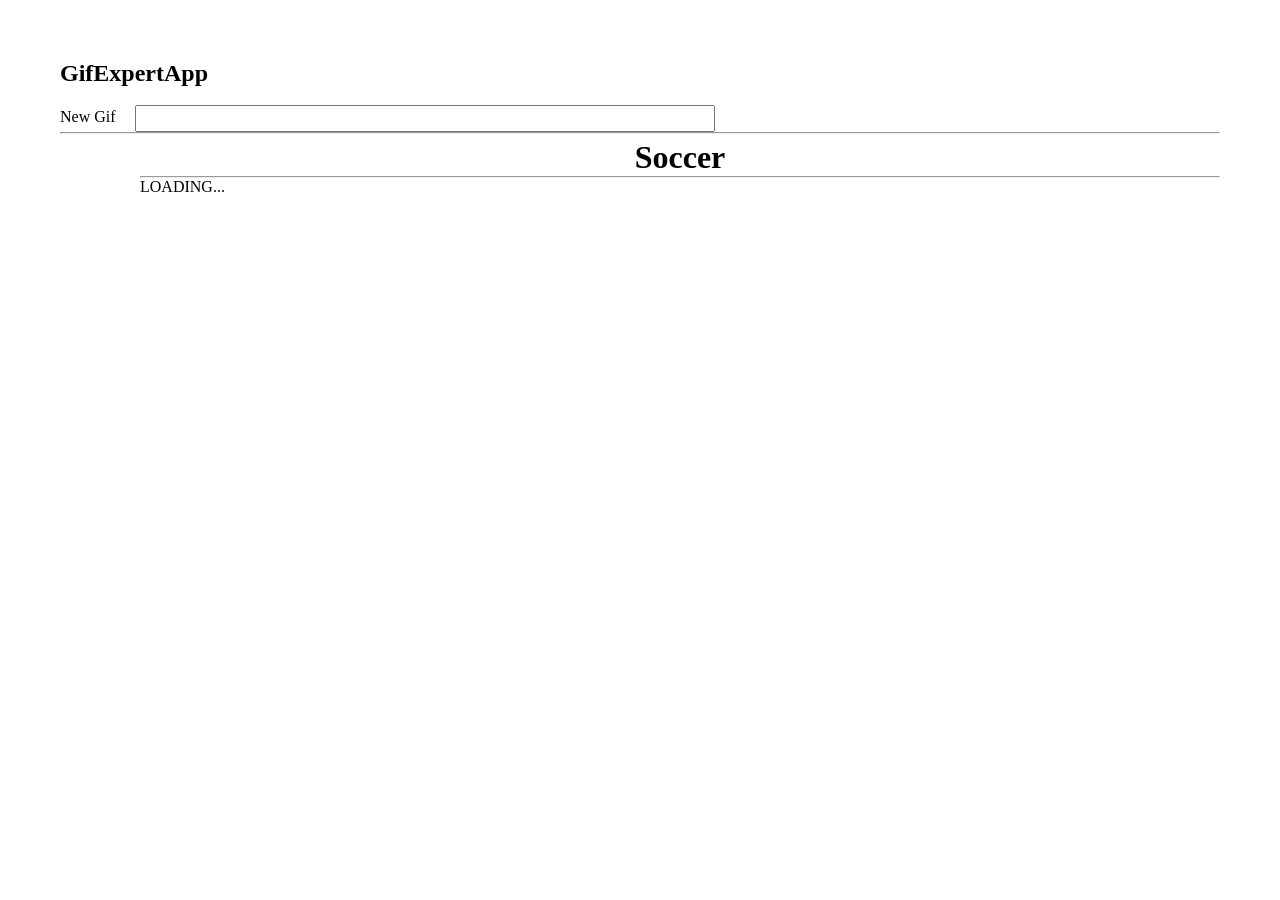
<file: docs/index.html>
<!doctype html>
<html lang="en">

<head>
  <meta charset="utf-8" />
  <link rel="icon" href="./favicon.ico" />
  <meta name="viewport" content="width=device-width,initial-scale=1" />
  <meta name="theme-color" content="#000000" />
  <meta name="description" content="Web site created using create-react-app" />
  <link rel="apple-touch-icon" href="./logo192.png" />
  <link rel="manifest" href="./manifest.json" />
  <link rel="stylesheet" href="https://cdnjs.cloudflare.com/ajax/libs/animate.css/4.1.1/animate.min.css" />
  <title>Gif Expert App</title>
  <script defer="defer" src="./static/js/main.a38b76c3.js"></script>
  <link href="./static/css/main.6f32b0a9.css" rel="stylesheet">
</head>

<body><noscript>You need to enable JavaScript to run this app.</noscript>
  <div id="root"></div>
</body>

</html>
</file>
<file: docs/static/css/main.6f32b0a9.css>
*,:after,:before{box-sizing:border-box;font-family:Cambria,Cochin,Georgia,Times,Times New Roman,serif;margin:0}body{padding:60px}input{margin-left:1.2rem;margin-top:1.1rem;padding:3.5px;width:50%}.category-title{font-size:xx-large;font-weight:700;padding-top:5px;text-align:center}.card-grid{display:flex;flex-direction:row;flex-wrap:wrap}.card{align-content:center;border:1px solid #a9a9a9;border-radius:2.1rem;margin-bottom:1.1rem;margin-right:1.1rem;overflow:hidden}.card p{padding:12px;text-align:center}.card img{display:block;margin:0 auto;max-height:-webkit-fit-content;max-height:-moz-fit-content;max-height:fit-content;max-width:100%}
/*# sourceMappingURL=main.6f32b0a9.css.map*/
</file>
